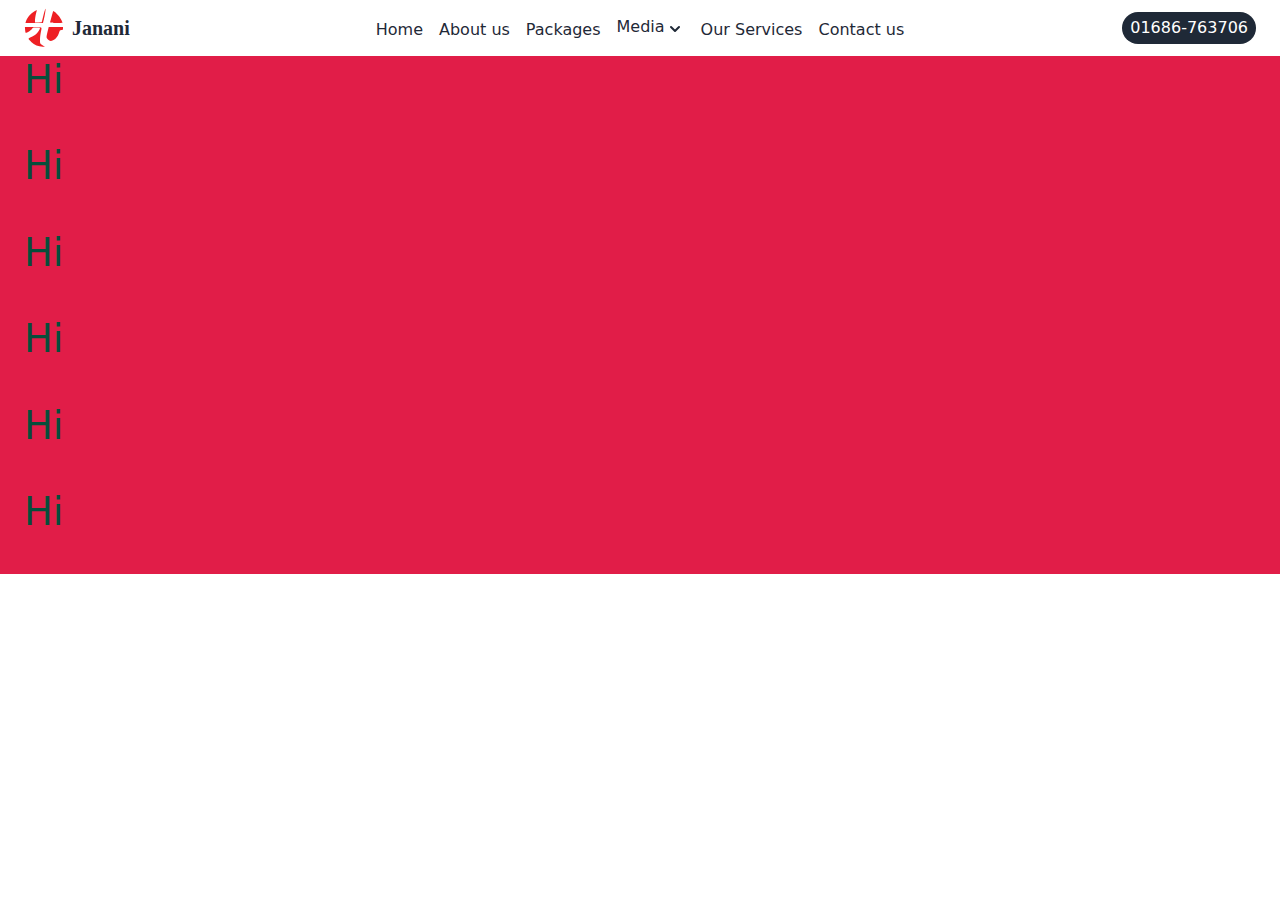
<file: docs/grid.html>
<!doctype html>
<html lang="en">
<head>
<!-- start Google Analytics -->
<!-- end Google Analytics -->
<meta charset="utf-8">
<meta name="description" content="Some description here">
<meta name="viewport" content="width=device-width,initial-scale=1">
<title>The Grid Page</title>
<link rel="icon" href="images/favicon.png">
<!-- start critical css -->
<!-- end critical css -->
<!-- start sync css -->
<link rel="stylesheet" type="text/css" href="grid\index-sync.css">
<!-- end sync css -->
<!-- start font preloads -->
<link rel="preload" href="fonts/SpaceMono-Regular.ttf" as="font" type="font/ttf" crossorigin>
<!-- end font preloads -->
<!-- start scripts -->
<!-- end scripts -->
</head>
<body class="preload page-grid">
<div class="max-w-7xl mx-auto px-4 sm:px-6 relative">
<div class="flex justify-between items-center py-2 md:justify-start md:space-x-10">
<div class="flex justify-start lg:w-0 lg:flex-1">
<a href="/" class="grid grid-flow-col auto-cols-max gap-2 items-center no-underline">
<img src="images/logo_sm.svg" height="40" width="40" alt="Logo" class="h-10">
<span class="font-semibold text-gray-800 text-xl font-serif">Janani</span>
</a>
</div>
<div class="-mr-2 -my-2 md:hidden">
<button type="button" class="burger-menu bg-white rounded-md p-2 inline-flex items-center justify-center text-gray-400 hover:text-gray-500 hover:bg-gray-100 focus:outline-none focus:ring-2 focus:ring-inset focus:ring-blue-500" aria-expanded="false">
<span class="sr-only">Open menu</span>
<!-- Heroicon name: outline/menu -->
<svg class="h-6 w-6" xmlns="http://www.w3.org/2000/svg" fill="none" viewBox="0 0 24 24" stroke="currentColor" aria-hidden="true">
<path stroke-linecap="round" stroke-linejoin="round" stroke-width="2" d="M4 6h16M4 12h16M4 18h16"/>
</svg>
</button>
</div>
<nav class="hidden md:flex space-x-4">
<a href="index.html" class="text-base text-gray-800 hover:text-blue-800 no-underline pt-1">
Home
</a>
<a href="about_us.html" class="text-base text-gray-800 hover:text-blue-800 no-underline pt-1">
About us
</a>
<a href="packages.html" class="text-base text-gray-800 hover:text-blue-800 no-underline pt-1">
Packages
</a>
<div class="relative">
<!-- Item active: "text-gray-900", Item inactive: "text-gray-500" -->
<button type="button" class="flyout-btn inline-flex text-gray-800 group text-base hover:text-blue-800 focus:outline-none focus:ring-2 focus:ring-offset-2 focus:ring-blue-500" aria-expanded="false">
<span>Media</span>
<svg class="text-gray-800 h-5 w-5 group-hover:text-gray-500 mt-1" xmlns="http://www.w3.org/2000/svg" viewBox="0 0 20 20" fill="currentColor" aria-hidden="true">
<path fill-rule="evenodd" d="M5.293 7.293a1 1 0 011.414 0L10 10.586l3.293-3.293a1 1 0 111.414 1.414l-4 4a1 1 0 01-1.414 0l-4-4a1 1 0 010-1.414z" clip-rule="evenodd"/>
</svg>
</button>
<div class="flyout absolute -ml-4 mt-3 transform z-10 px-2 w-48 sm:px-0 lg:ml-0 lg:left-1/2 lg:-translate-x-1/2">
<div class="rounded-lg shadow-lg ring-1 ring-black ring-opacity-5 overflow-hidden">
<div class="relative grid gap-2 bg-white p-2">
<a href="ftp-server.html" class="py-1 flex items-start rounded-lg hover:bg-gray-50 no-underline">
<img src="images/ftp.svg" alt="">
<div class="ml-4">
<p class="text-base font-medium text-gray-900">
Ftp Server
</p>
</div>
</a>
<a href="torrent-server.html" class="py-1 flex items-start rounded-lg hover:bg-gray-50 no-underline">
<img src="images/utorrent.svg" alt="">
<div class="ml-4">
<p class="text-base font-medium text-gray-900">
Torrent server
</p>
</div>
</a>
<a href="tv-server.html" class="py-1 flex items-start rounded-lg hover:bg-gray-50 no-underline">
<img src="images/tv-screen.svg" alt="">
<div class="ml-4">
<p class="text-base font-medium text-gray-900">
Tv server
</p>
</div>
</a>
</div>
</div>
</div>
</div>
<a href="our_services.html" class="text-base text-gray-800 hover:text-blue-800 no-underline pt-1">
Our Services
</a>
<a href="contact_us.html" class="text-base text-gray-800 hover:text-blue-800 no-underline pt-1">
Contact us
</a>
</nav>
<div class="hidden md:flex items-center justify-end space-x-8 md:flex-1 lg:w-0">
<a href="tel:01686763706" class="transition duration-500 ease-in-out hover:bg-red-600 px-2 py-1 text-base text-white bg-gray-800 hover:text-gray-200 no-underline rounded-full">
01686-763706
</a>
</div>
</div>
<div class="flyby-mobile absolute top-0 inset-x-0 p-2 transition transform origin-top-right md:hidden">
<div class="rounded-lg shadow-lg ring-1 ring-black ring-opacity-5 bg-white divide-y-2 divide-gray-50">
<div class="pt-5 pb-6 px-5">
<div class="flex items-center justify-between">
<a href="/" class="grid grid-flow-col auto-cols-max gap-2 items-center no-underline">
<img src="images/logo_sm.svg" height="40" width="40" alt="Logo" class="h-10">
<span class="font-semibold text-gray-800 text-xl font-serif">Janani</span>
</a>
<div class="-mr-2">
<button type="button" class="burger-menu bg-white rounded-md p-2 inline-flex items-center justify-center text-gray-400 hover:text-gray-500 hover:bg-gray-100 focus:outline-none focus:ring-2 focus:ring-inset focus:ring-blue-500">
<span class="sr-only">Close menu</span>
<!-- Heroicon name: outline/x -->
<svg class="h-6 w-6" xmlns="http://www.w3.org/2000/svg" fill="none" viewBox="0 0 24 24" stroke="currentColor" aria-hidden="true">
<path stroke-linecap="round" stroke-linejoin="round" stroke-width="2" d="M6 18L18 6M6 6l12 12"/>
</svg>
</button>
</div>
</div>
<div class="mt-6">
<nav class="grid gap-y-1">
<a href="index.html" class="text-base text-gray-800 hover:text-blue-800 no-underline pt-1 hover:bg-gray-50 py-2 font-medium pl-5">
Home
</a>
<a href="about_us.html" class="text-base text-gray-800 hover:text-blue-800 no-underline pt-1 hover:bg-gray-50 py-2 font-medium pl-5">
About us
</a>
<a href="packages.html" class="text-base text-gray-800 hover:text-blue-800 no-underline pt-1 hover:bg-gray-50 py-2 font-medium pl-5">
Packages
</a>
<a href="our_services.html" class="text-base text-gray-800 hover:text-blue-800 no-underline pt-1 hover:bg-gray-50 py-2 font-medium pl-5">
Our Services
</a>
<a href="contact_us.html" class="text-base text-gray-800 hover:text-blue-800 no-underline pt-1 hover:bg-gray-50 py-2 font-medium pl-5">
Contact us
</a>
</nav>
</div>
</div>
<div class="py-6 px-5 space-y-6">
<div class="grid grid-cols-2 gap-y-4 gap-x-2">
<a href="ftp-server.html" class="py-1 flex items-start rounded-lg hover:bg-gray-50 no-underline">
<img src="images/ftp.svg" alt="">
<div class="ml-4">
<p class="text-base font-medium text-gray-900">
Ftp Server
</p>
</div>
</a>
<a href="torrent-server.html" class="py-1 flex items-start rounded-lg hover:bg-gray-50 no-underline">
<img src="images/utorrent.svg" alt="">
<div class="ml-4">
<p class="text-base font-medium text-gray-900">
Torrent server
</p>
</div>
</a>
<a href="tv-server.html" class="py-1 flex items-start rounded-lg hover:bg-gray-50 no-underline">
<img src="images/tv-screen.svg" alt="">
<div class="ml-4">
<p class="text-base font-medium text-gray-900">
Tv server
</p>
</div>
</a>
</div>
<div>
<p class="mt-6 text-center text-base font-medium text-gray-500">
Welcome to
<a href="/" class="text-blue-600 hover:text-blue-500">
Janani Technology
</a>
</p>
</div>
</div>
</div>
</div>
</div>
<div class="bg-purple-300">
<div class="container mx-auto bg-indigo-700">
<div class="grid place-content-stretch bg-red-500 grid-cols-1 small:grid-cols-2 medium:grid-cols-4 large:grid-cols-8 gap-1 large:gap-4">
<div class="col-span-2 medium: col-span-4">
<div class="px-6 bg-rose-600">
<h1 class="text-green-900">Hi</h1>
</div>
</div>
<div class="col-span-2 medium: col-span-8">
<div class="px-6 bg-rose-600">
<h1 class="text-green-900">Hi</h1>
</div>
</div>
<div class="col-span-2 medium: col-span-1">
<div class="px-6 bg-rose-600">
<h1 class="text-green-900">Hi</h1>
</div>
</div>
<div class="col-span-2 medium: col-span-1">
<div class="px-6 bg-rose-600">
<h1 class="text-green-900">Hi</h1>
</div>
</div>
<div class="col-span-2 medium: col-span-3">
<div class="px-6 bg-rose-600">
<h1 class="text-green-900">Hi</h1>
</div>
</div>
<div class="col-span-2 medium: col-span-3">
<div class="px-6 bg-rose-600">
<h1 class="text-green-900">Hi</h1>
</div>
</div>
</div>
</div>
</div>
<script>
document.body.classList.remove("preload");
        // start navbar dropdown
        const flyout_btn = document.querySelectorAll('.flyout-btn ');
        flyout_btn.forEach(el => {
            const parent = el.parentElement.querySelector('.flyout');
            parent.classList.add('hidden');
            el.addEventListener('click', function () {
                parent.classList.toggle('hidden');
            })
        })
        const burger_menu = document.querySelectorAll('.burger-menu');
        const flyby_mobile = document.querySelector('.flyby-mobile');
        flyby_mobile.classList.toggle('hidden');
        burger_menu.forEach(bm => {
            bm.addEventListener('click', function () {
                flyby_mobile.classList.toggle('hidden');
            })
        })
        // end navbar dropdown
</script>
</body>
</html>
</file>
